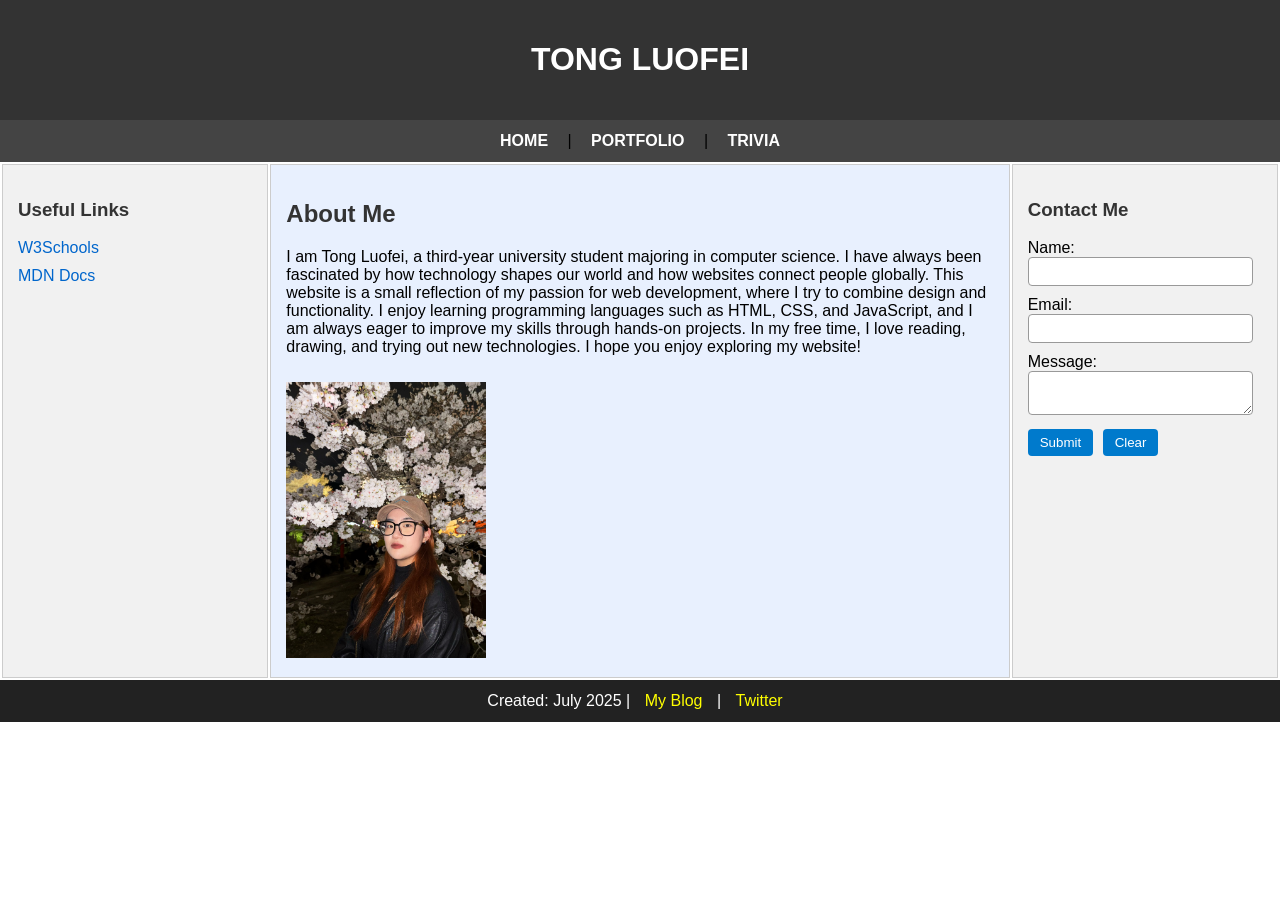
<file: index.html>
<!DOCTYPE html>
<html lang="en">
<head>
  <meta charset="UTF-8" />
  <title>TONG LUOFEI</title>
  <link rel="stylesheet" href="style.css" />
</head>
<body>

  <!-- Header -->
  <header class="header">
    <h1>TONG LUOFEI</h1>
  </header>

  <!-- Navigation menu -->
  <section class="navbar">
    <a href="index.html">HOME</a> |
    <a href="portfolio.html">PORTFOLIO</a> |
    <a href="trivia.html">TRIVIA</a>
  </section>

  <!-- Main layout -->
  <table class="main-table">
    <tr>
      <!-- Left sidebar -->
      <td class="sidebar">
        <h3>Useful Links</h3>
        <ul>
          <li><a href="https://www.w3schools.com" target="_blank">W3Schools</a></li>
          <li><a href="https://developer.mozilla.org" target="_blank">MDN Docs</a></li>
        </ul>
      </td>

      <!-- Content -->
      <td class="content">
        <h2>About Me</h2>
        <p>
          I am Tong Luofei, a third-year university student majoring in computer science. 
          I have always been fascinated by how technology shapes our world and how websites connect people globally. 
          This website is a small reflection of my passion for web development, where I try to combine design and functionality.
          I enjoy learning programming languages such as HTML, CSS, and JavaScript, and I am always eager to improve my skills through hands-on projects.
          In my free time, I love reading, drawing, and trying out new technologies. I hope you enjoy exploring my website!
        </p>
        <img src="IMG_8090.jpeg" alt="My Photo" width="200">
      </td>

      <!-- Right sidebar -->
      <td class="sidebar">
        <h3>Contact Me</h3>
        <form>
          Name:<br><input type="text"><br>
          Email:<br><input type="email"><br>
          Message:<br><textarea></textarea><br>
          <button type="submit">Submit</button>
          <button type="reset">Clear</button>
        </form>
      </td>
    </tr>
  </table>

  <!-- Footer -->
  <footer class="footer">
    Created: July 2025 |
    <a href="https://yourblog.example.com" target="_blank">My Blog</a> |
    <a href="https://twitter.com" target="_blank">Twitter</a>
  </footer>

</body>
</html>
</file>
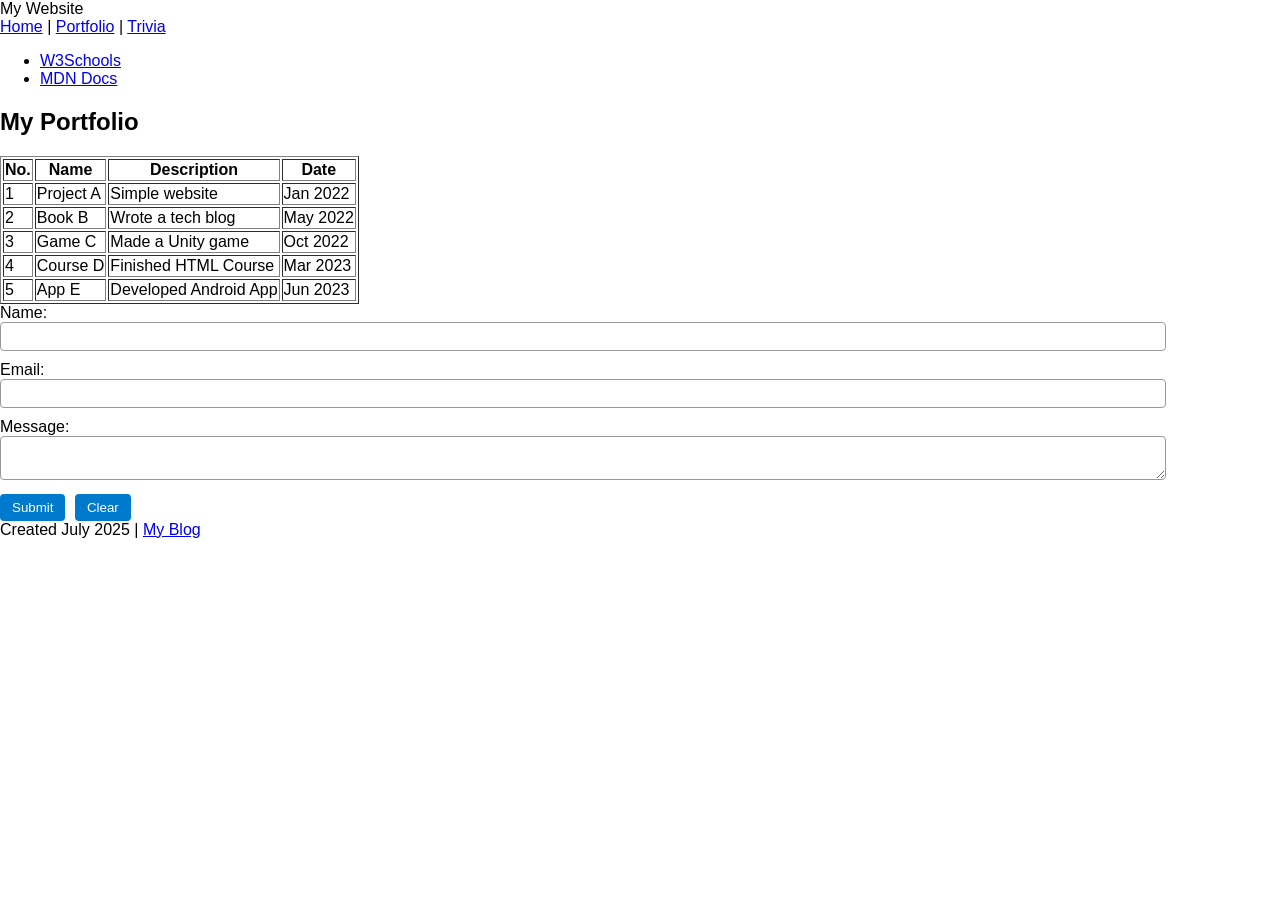
<file: portfolio.html>
<!DOCTYPE html>
<html lang="en">
<head>
  <meta charset="UTF-8" />
  <title>My Portfolio</title>
  <link rel="stylesheet" href="style.css" />
</head>
<body>
  <header>My Website</header>
  <nav>
    <a href="index.html">Home</a> |
    <a href="portfolio.html">Portfolio</a> |
    <a href="trivia.html">Trivia</a>
  </nav>

  <div class="container">
    <aside class="left">
      <ul>
        <li><a href="https://www.w3schools.com" target="_blank">W3Schools</a></li>
        <li><a href="https://developer.mozilla.org" target="_blank">MDN Docs</a></li>
      </ul>
    </aside>

    <main>
      <h2>My Portfolio</h2>
      <table border="1">
        <tr><th>No.</th><th>Name</th><th>Description</th><th>Date</th></tr>
        <tr><td>1</td><td>Project A</td><td>Simple website</td><td>Jan 2022</td></tr>
        <tr><td>2</td><td>Book B</td><td>Wrote a tech blog</td><td>May 2022</td></tr>
        <tr><td>3</td><td>Game C</td><td>Made a Unity game</td><td>Oct 2022</td></tr>
        <tr><td>4</td><td>Course D</td><td>Finished HTML Course</td><td>Mar 2023</td></tr>
        <tr><td>5</td><td>App E</td><td>Developed Android App</td><td>Jun 2023</td></tr>
      </table>
    </main>

    <aside class="right">
      <form>
        Name:<br><input type="text"><br>
        Email:<br><input type="email"><br>
        Message:<br><textarea></textarea><br>
        <button type="submit">Submit</button>
        <button type="reset">Clear</button>
      </form>
    </aside>
  </div>

  <footer>Created July 2025 | <a href="#">My Blog</a></footer>
</body>
</html>
</file>
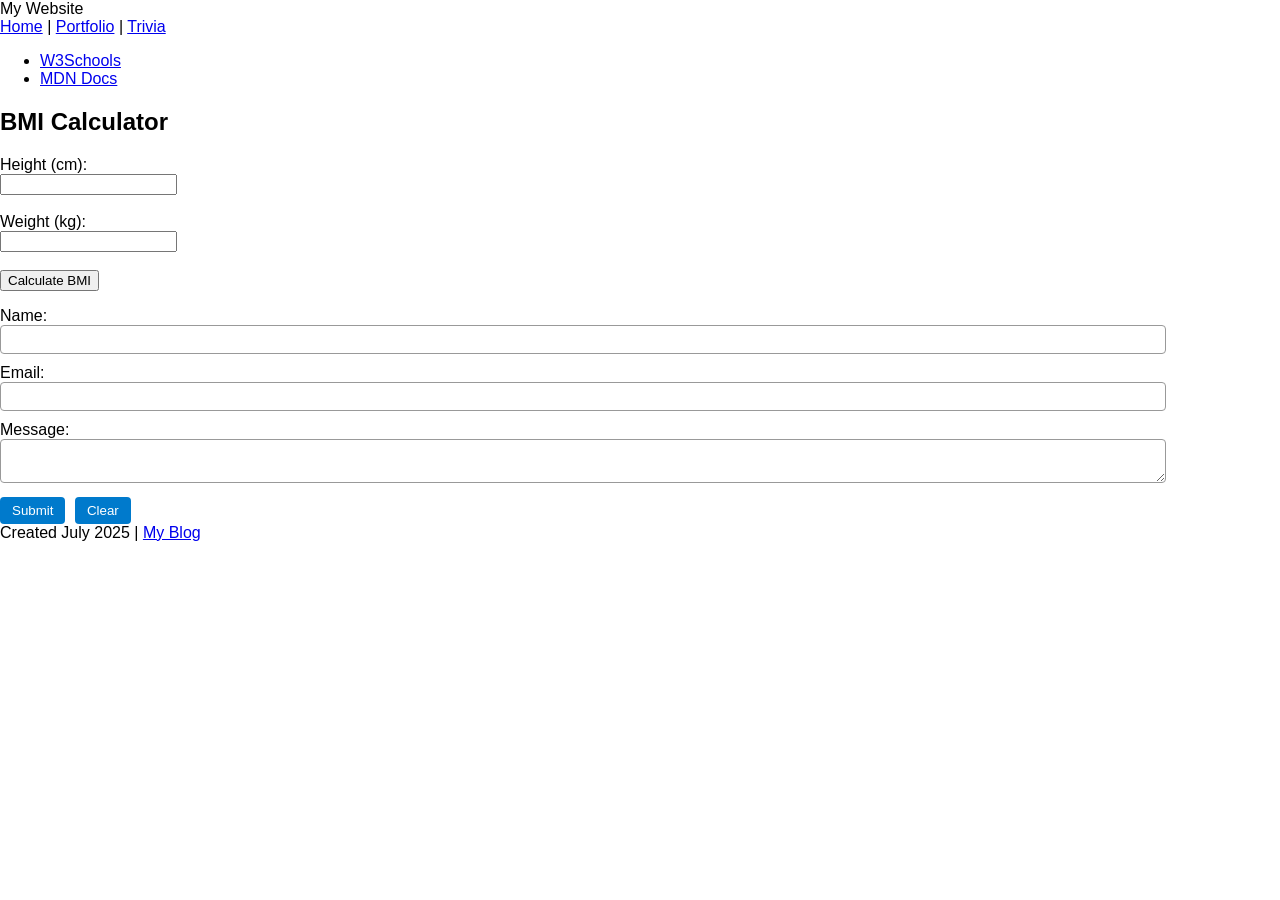
<file: trivia.html>
<!DOCTYPE html>
<html lang="en">
<head>
  <meta charset="UTF-8" />
  <title>Trivia - BMI Calculator</title>
  <link rel="stylesheet" href="style.css" />
</head>
<body>
  <header>My Website</header>
  <nav>
    <a href="index.html">Home</a> |
    <a href="portfolio.html">Portfolio</a> |
    <a href="trivia.html">Trivia</a>
  </nav>

  <div class="container">
    <aside class="left">
      <ul>
        <li><a href="https://www.w3schools.com" target="_blank">W3Schools</a></li>
        <li><a href="https://developer.mozilla.org" target="_blank">MDN Docs</a></li>
      </ul>
    </aside>

    <main>
      <h2>BMI Calculator</h2>
      <label>Height (cm):</label><br>
      <input type="number" id="height"><br><br>
      <label>Weight (kg):</label><br>
      <input type="number" id="weight"><br><br>
      <button onclick="calculateBMI()">Calculate BMI</button>
      <p id="result"></p>
    </main>

    <aside class="right">
      <form>
        Name:<br><input type="text"><br>
        Email:<br><input type="email"><br>
        Message:<br><textarea></textarea><br>
        <button type="submit">Submit</button>
        <button type="reset">Clear</button>
      </form>
    </aside>
  </div>

  <footer>Created July 2025 | <a href="#">My Blog</a></footer>

  <script src="script.js"></script>
</body>
</html>
</file>
<file: style.css>
/* ========== Reset & Base ========== */
body {
  font-family: Arial, sans-serif;
  margin: 0;
  padding: 0;
}

/* ========== Header ========== */
.header {
  background-color: #333;
  color: white;
  padding: 20px;
  text-align: center;
}

/* ========== Navigation Bar ========== */
.navbar {
  background-color: #444;
  padding: 12px;
  text-align: center;
}

.navbar a {
  color: #fff;
  text-decoration: none;
  margin: 0 15px;
  font-weight: bold;
}

.navbar a:hover {
  text-decoration: underline;
}

/* ========== Table Layout for Main Body ========== */
.main-table {
  width: 100%;
  table-layout: fixed;
}

.main-table td {
  vertical-align: top;
  padding: 15px;
  border: 1px solid #ccc;
}

/* ========== Left & Right Sidebars ========== */
.sidebar {
  width: 20%;
  background-color: #f1f1f1;
}

.sidebar h3 {
  color: #333;
}

.sidebar ul {
  list-style-type: none;
  padding: 0;
}

.sidebar ul li {
  margin-bottom: 10px;
}

.sidebar a {
  text-decoration: none;
  color: #0066cc;
}

.sidebar a:hover {
  text-decoration: underline;
}

/* ========== Content Area ========== */
.content {
  width: 60%;
  background-color: #e8f0fe;
}

.content h2 {
  color: #333;
}

.content img {
  margin-top: 10px;
  max-width: 100%;
  height: auto;
}

/* ========== Contact Form ========== */
form input,
form textarea {
  width: 90%;
  padding: 6px;
  margin-bottom: 10px;
  border: 1px solid #999;
  border-radius: 4px;
}

form button {
  padding: 6px 12px;
  margin-right: 5px;
  background-color: #007acc;
  color: white;
  border: none;
  border-radius: 4px;
  cursor: pointer;
}

form button:hover {
  background-color: #005fa3;
}

/* ========== Footer ========== */
.footer {
  background-color: #222;
  color: white;
  text-align: center;
  padding: 12px;
}

.footer a {
  color: yellow;
  text-decoration: none;
  margin: 0 10px;
}

.footer a:hover {
  text-decoration: underline;
}
</file>
